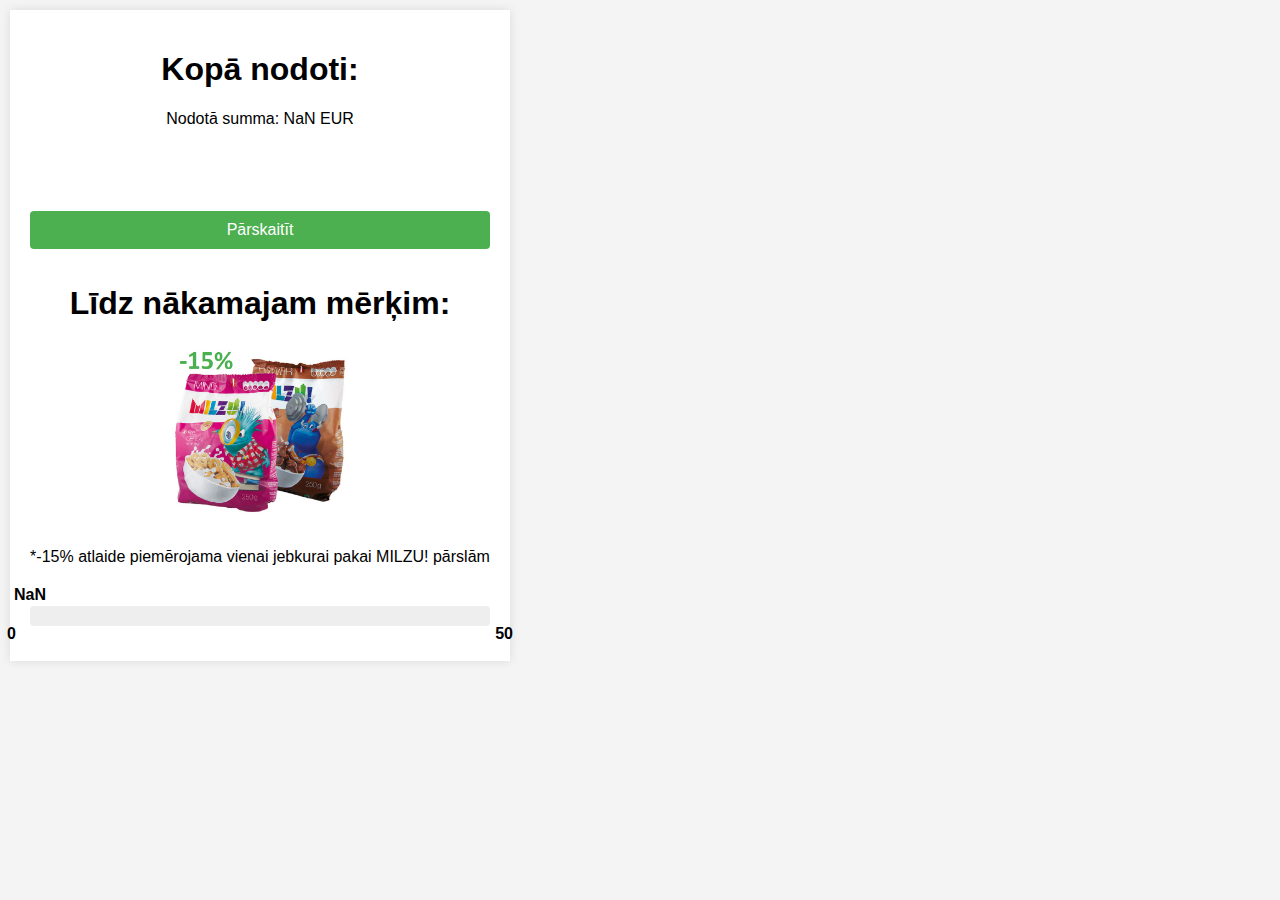
<file: display.html>
<!DOCTYPE html>
<html lang="en">
<head>
    <meta name="viewport" content="width=device-width, initial-scale=1.0">
    <!-- ...other head elements... -->
    <title>Līdzekļi</title>
    <link rel="stylesheet" href="style.css">
</head>
<body>
    <div class="container">
        <h1>Kopā nodoti:</h1>
        <div id="totalAmount"></div>
        <br>
        <a id="transferButton" href="parskaiti.html" target="_blank">Pārskaitīt</a>

        <h1>Līdz nākamajam mērķim:</h1>
        <div class="milzu">
            <img src="milzu.jpg" alt="Milzu Atlaide" id="milzu">
        </div>
        <p>*-15% atlaide piemērojama vienai jebkurai pakai MILZU! pārslām</p>
        <div id="progressContainer" data-start="0" data-end="50" class="progress-container">
            <div class="progress-bar" id="progressBar">
                <div id="currentBottles" class="current-value">0</div> <!-- Current bottles indicator -->
            </div>
            
        </div>
        
    </div>

    <script src="display.js"></script>
</body>
</html>
</file>
<file: style.css>
body {
    font-family: Arial, sans-serif;
    background-color: #f4f4f4;
    margin: 0;
    padding: 0;
    text-align: center;
    width: 100%;
    height: 100%;
}

.container {
    width: 90%;
    background-color: #fff;
    position:relative;
    margin: 10px;
    padding: 20px;
    box-shadow: 0 0 10px rgba(0, 0, 0, 0.1);
    max-width: 500px; /* Maximum width */
    margin-left: 0 auto;
    margin-right: 0 auto;
    box-sizing: border-box;
}

input[type="number"] {
    padding: 10px;
    margin: 10px 0;
    border: 1px solid #ddd;
    border-radius: 4px;
    width: calc(100% - 22px); /* Full width minus padding and border */
}

button {
    padding: 10px 15px;
    background-color: #5cb85c;
    border: none;
    border-radius: 4px;
    color: white;
    cursor: pointer;
    width: 100%; /* Full width button */
    margin-bottom: 20px;
}

.progress-container {
    position: relative;
    background-color: #eee;
    border-radius: 4px;
    margin: 20px auto;
    margin-top: 40px;
    width: 80%;
    max-width: 500px;
    height: 20px;
    overflow: visible; 
    clear:both;/* Ensure pseudo-elements are visible outside the container */
}
#totalAmount, .progress-container, #transferButton {
    width: 100%; /* Full width for mobile */
    margin-bottom: 15px; /* Space below each element */
}

/* Styles for the numbers at the ends of the progress bar */
.progress-container::before,
.progress-container::after {
    position: absolute;
    top: 100%;
    color: black;
    font-size: 1em;
    font-weight: bold;
    height: 1em;
    line-height: 1em;
}

.progress-container::before {
    left: -5%; /* Adjust so '0' is outside the progress bar */
    content: '0'; /* Only set the content for '0' here */
}

.progress-container::after {
    right: -5%; /* Adjust so '50' is outside the progress bar */
    content: '50'; /* Only set the content for '50' here */
}

/* Style adjustments for the '15' number above the progress bar */
.current-value {
    position: absolute;
    bottom: 100%; /* Position above the progress bar */
    font-size: 1em;
    font-weight: bold;
    background-color: #fff;
    padding: 2px 4px;
    border-radius: 3px;
    left: 0; /* Initial position, will be adjusted in JS */
    transform: translateX(-50%); /* Center it horizontally */
}



/* Style for the progress bar itself */
.progress-bar {
    height: 100%;
    width: 0%; /* Will be set in JS */
    background-color: #4caf50;
    border-radius: 4px;
    position: relative;
}
/* Styles for the "Pārskaitīt uz kontu" button */
#transferButton {
    display: inline-block;
    padding: 10px 20px;
    text-decoration: none;
    margin-top: 50px;
    background-color: #4caf50;
    border: none;
    border-radius: 4px;
    color: white;
    font-size: 1em;
    cursor: pointer;
    text-align: center;
    box-sizing: border-box;
}

#transferButton:hover {
    background-color: #3ca13f;
}


.bank-list {
    list-style: none;
    padding: 0;
}

.bank-list li {
    margin-bottom: 10px;
}

.bank-list button {
    padding: 10px 20px;
    background-color: #f7f7f7;
    color: white;
    border: none;
    border-radius: 5px;
    cursor: pointer;
}

.bank-list button:hover {
    background-color: #cecece;
}

#milzu {
    width:40%;
    height:40%;
}



@media (max-width: 768px) {
    .bank-list button {
        width: 100%;
    }
}
/* Media Queries for Responsive Design */
@media screen and (max-width: 600px) {
    .container {
        width: 95%; /* Full width on smaller screens */
        margin: 10px auto;
    }

    input[type="number"], button {
        width: calc(100% - 20px); /* Adjust width for mobile */
    }

    h1 {
        font-size: 1.5em; /* Smaller heading on mobile */
    }
}
</file>
